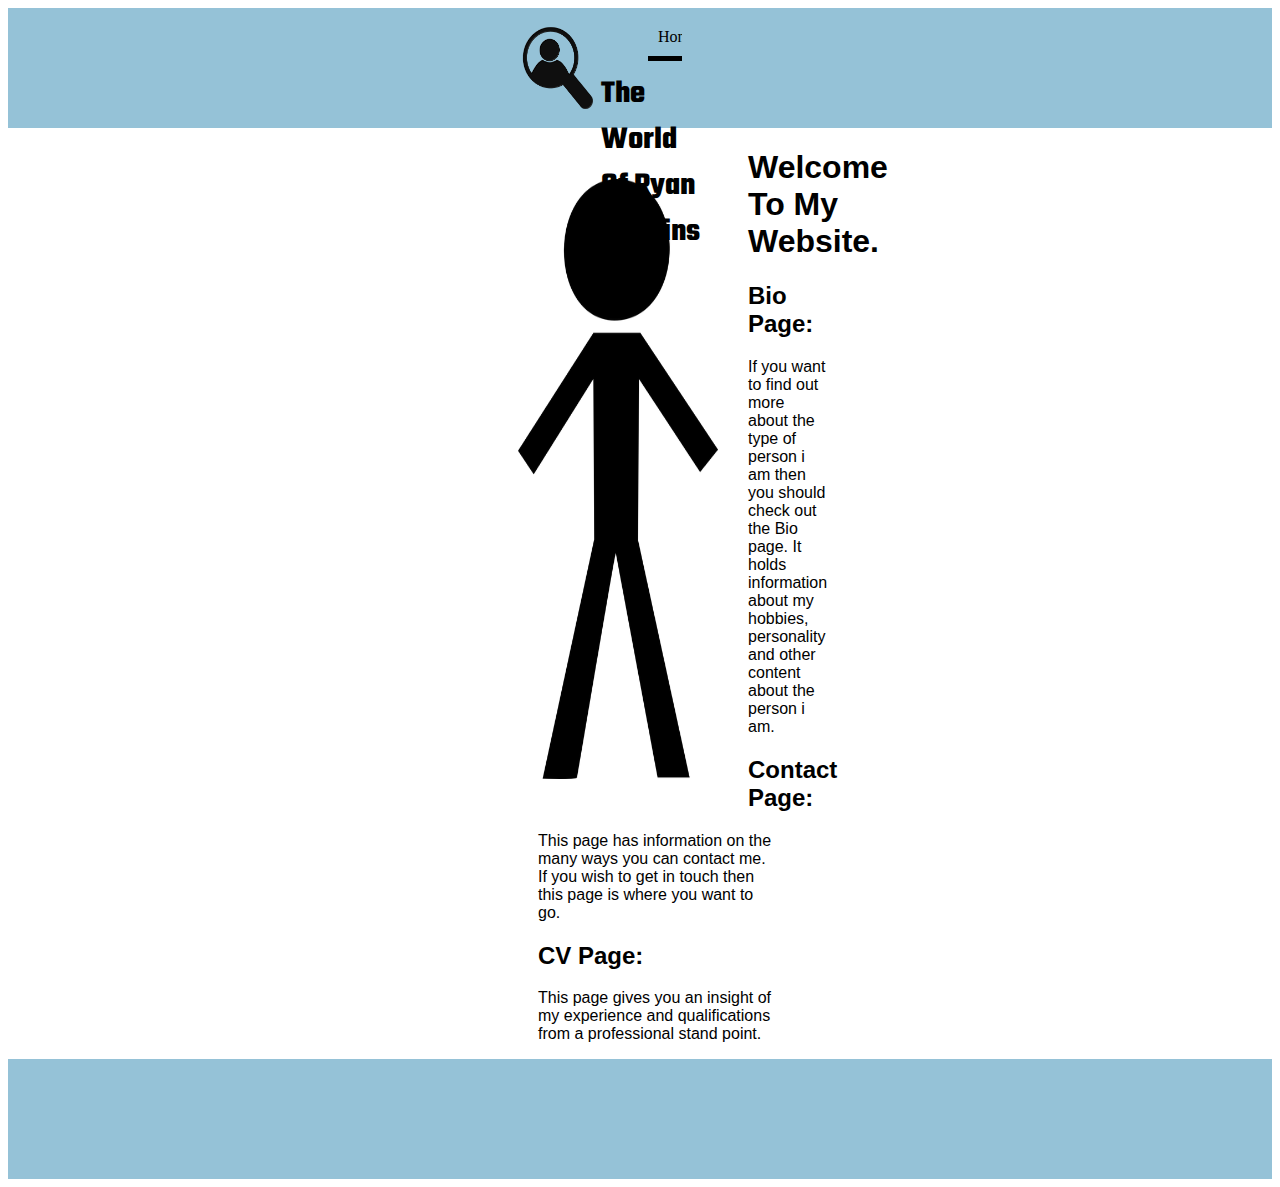
<file: index.html>
<!DOCTYPE html>
<html>
  <head>
<!--   this section links all the relevant files and the and url's into the website -->
    <meta charset="utf-8">
    <link rel="stylesheet" href="css/styles.css"/>
<!-- The code below allows us to impliment google fonts into the website -->
    <link href="https://fonts.googleapis.com/css?family=Teko" rel="stylesheet">
  </head>
  <body>
    <header class="header">
<!-- Below is where the logo image is added -->
      <div class="logo-placement">
       <a href="index.html"> <img class="logo-image" src="img/logo.png"> </a>
      </div>
<!-- navigation section. How each page links up -->
     <div class="nav-placement">
       <ul>
         <li> <a href="index.html" class="nav-list">Home</a></li>
         <li> <a href="bio.html" class="nav-list">Bio</a></li>
         <li> <a href="contact.html" class="nav-list">Contact</a></li>
         <li> <a href="cv.html" class="nav-list">CV</a></li>
       </ul>
     </div>
<!-- website name is the line below this uses the google API webfont which is linked in the head section -->
     <div class="title-placement">
       <h1 class="title"> The World Of Ryan Haskins </h1>
     </div>
    </header>
<!-- The below div sets out the content area which also makes sure that the footer stays at the bottom of the page due to the class styling -->
    <div class="content-area">
<!-- div below is about the image on the page. -->
      <div>
        <img class="index-image" src="img/index_stickman_image.png">
      </div>
<!-- this is the main text content on the page -->
      <h1 class="content"> Welcome To My Website. </h1>
      <h2 class="content"> Bio Page: </h2>
      <p class="content"> If you want to find out more about the type of person i am then you should check out the Bio page. It holds information about my hobbies, personality and other content about the person i am.</p>
      <h2 class="content"> Contact Page: </h2>
      <p class="content"> This page has information on the many ways you can contact me. If you wish to get in touch then this page is where you want to go. </p>
      <h2 class="content"> CV Page: </h2>
      <p class="content"> This page gives you an insight of my experience and qualifications from a professional stand point. </p>
    </div>
<!-- footer section below -->
    <footer class="footer">
    </footer>
  </body>
</html>
</file>
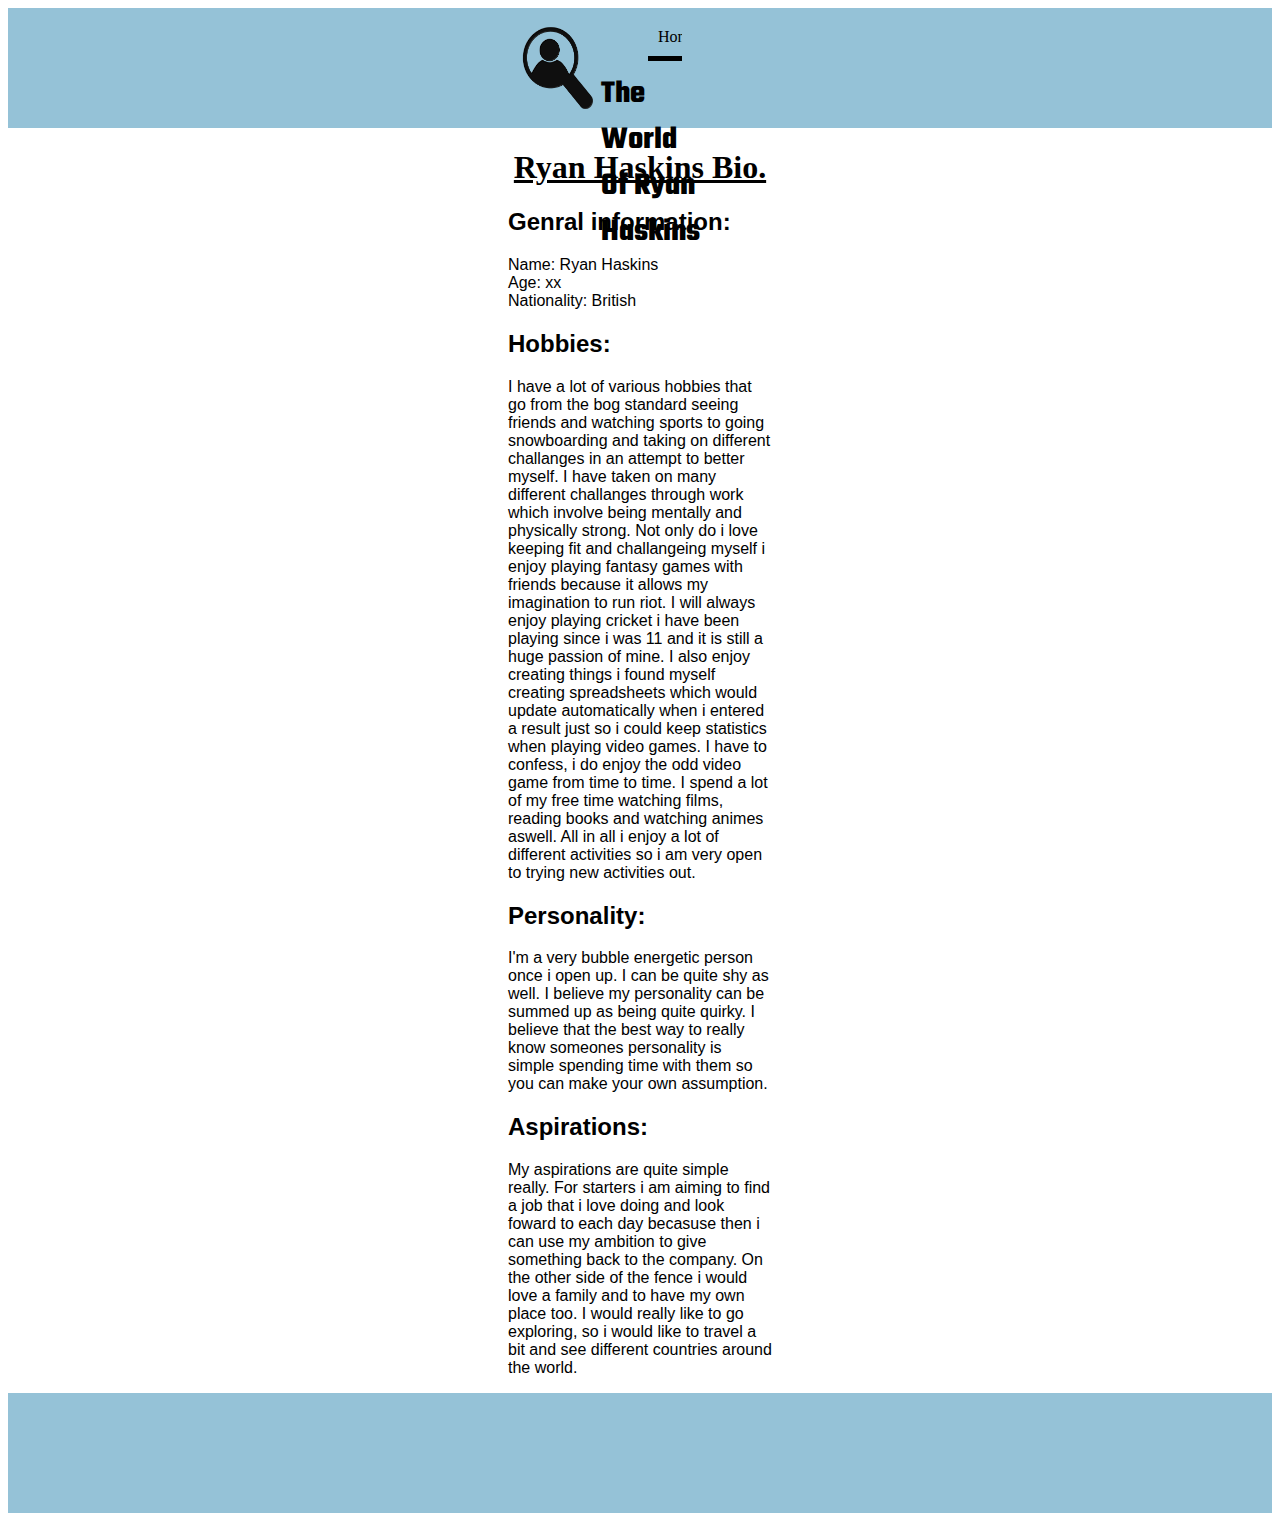
<file: bio.html>
<!DOCTYPE html>
<html>
  <head>
<!--   this section links all the relevant files and the and url's into the website -->
    <meta charset="utf-8">
    <link rel="stylesheet" href="css/styles.css"/>
<!-- The code below allows us to impliment google fonts into the website -->
    <link href="https://fonts.googleapis.com/css?family=Teko" rel="stylesheet">
  </head>
  <body>
    <header class="header">
<!-- Below is where the logo image is added -->
      <div class="logo-placement">
        <a href="index.html"> <img class="logo-image" src="img/logo.png"> </a>
      </div>
<!-- navigation section. How each page links up -->
      <div class="nav-placement">
        <ul>
          <li> <a href="index.html" class="nav-list">Home</a></li>
          <li> <a href="bio.html" class="nav-list">Bio</a></li>
          <li> <a href="contact.html" class="nav-list">Contact</a></li>
          <li> <a href="cv.html" class="nav-list">CV</a></li>
        </ul>
      </div>
<!-- website name is the line below this uses the google API webfont which is linked in the head section -->
      <div class="title-placement">
        <h1 class="title"> The World Of Ryan Haskins </h1>
      </div>
    </header>
<!-- The below div sets out the content area which also makes sure that the footer stays at the bottom of the page due to the class styling -->
    <div class="content-area">
<!-- this is the main text content on the page -->
      <h1 class="bio-title"> Ryan Haskins Bio.</h1>
      <h2 class="bio-content"> Genral information:</h2>
      <p class="bio-content">Name: Ryan Haskins<br> Age: xx<br> Nationality: British</p>
      <h2 class="bio-content"> Hobbies:</h2>
      <p class="bio-content">I have a lot of various hobbies that go from the bog standard seeing friends and watching sports to going snowboarding and taking on different challanges in an attempt to better myself.
      I have taken on many different challanges through work which involve being mentally and physically strong.
      Not only do i love keeping fit and challangeing myself i enjoy playing fantasy games with friends because it allows my imagination to run riot.
      I will always enjoy playing cricket i have been playing since i was 11 and it is still a huge passion of mine.
      I also enjoy creating things i found myself creating spreadsheets which would update automatically when i entered a result just so i could keep statistics when playing video games. I have to confess, i do enjoy the odd video game from time to time.
      I spend a lot of my free time watching films, reading books and watching animes aswell.
      All in all i enjoy a lot of different activities so i am very open to trying new activities out. </p>
      <h2 class="bio-content"> Personality:</h2>
      <p class="bio-content"> I'm a very bubble energetic person once i open up.
      I can be quite shy as well.
      I believe my personality can be summed up as being quite quirky.
      I believe that the best way to really know someones personality is simple spending time with them so you can make your own assumption.</p>
      <h2 class="bio-content"> Aspirations:</h2>
      <p class="bio-content"> My aspirations are quite simple really.
      For starters i am aiming to find a job that i love doing and look foward to each day becasuse then i can use my ambition to give something back to the company.
      On the other side of the fence i would love a family and to have my own place too.
      I would really like to go exploring, so i would like to travel a bit and see different countries around the world. </p>
    </div>
<!-- footer section below -->
    <footer class="footer">
    </footer>
  </body>
</html>
</file>
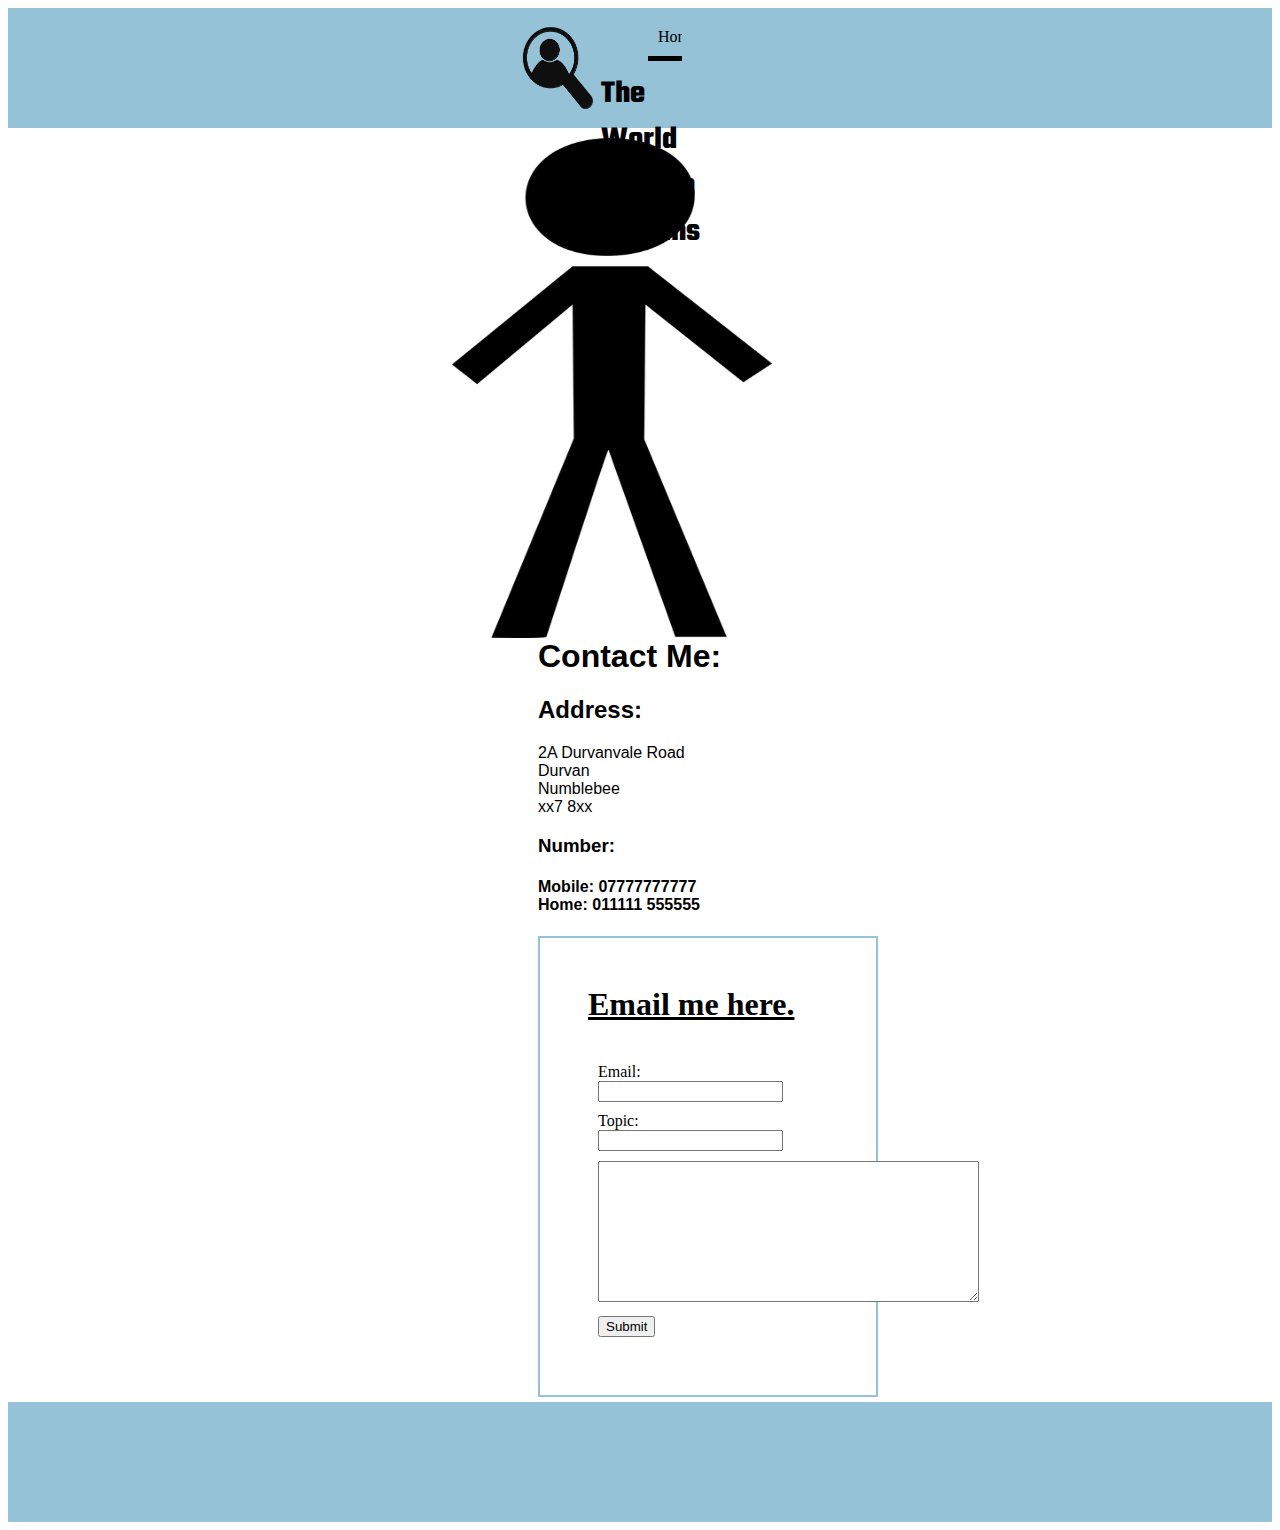
<file: contact.html>
<!DOCTYPE html>
<html>
  <head>
<!--   the below section links all the relevant files and the and url's into the website -->
    <meta charset="utf-8">
    <link rel="stylesheet" href="css/styles.css"/>
<!-- The code below allows us to impliment google fonts into the website -->    
    <link href="https://fonts.googleapis.com/css?family=Teko" rel="stylesheet">
  </head>
  <body>
    <header class="header">
<!-- Below is where the logo image is added -->
      <div class="logo-placement">
        <a href="index.html"> <img class="logo-image" src="img/logo.png"> </a>
      </div>
<!-- navigation section. How each page links up -->
      <div class="nav-placement">
        <ul>
          <li> <a href="index.html" class="nav-list">Home</a></li>
          <li> <a href="bio.html" class="nav-list">Bio</a></li>
          <li> <a href="contact.html" class="nav-list">Contact</a></li>
          <li> <a href="cv.html" class="nav-list">CV</a></li>
        </ul>
      </div>
<!-- website name is the line below this uses the google API webfont which is linked in the head section -->
      <div class="title-placement">
        <h1 class="title"> The World Of Ryan Haskins </h1>
      </div>
    </header>
<!-- The below div sets out the content area which also makes sure that the footer stays at the bottom of the page due to the class styling -->
    <div class="content-area">
<!-- div below is about the image on the page. -->
      <div>
        <img class="contact-image" src="img/index_stickman_image.png">
      </div>
<!-- this is the main text content on the page -->
      <h1 class="content"> Contact Me: </h1>
      <h2 class="content"> Address: </h2>
      <p class="content"> 2A Durvanvale Road<br>Durvan<br>Numblebee<br> xx7 8xx</p>
      <h3 class="content"> Number:  </h3>
      <h4 class="content"> Mobile: 07777777777<br>Home: 011111 555555 </h4>
<!-- The below is the layout for the static form on the page -->
      <form>
<!-- form title -->
        <div>
          <h1 class="email-title">Email me here.</h1>
        </div>
<!-- email label -->
        <div class="form-layout">
          <label for="email-from">Email:</label>
          <input type="text" id="email-from">
        </div>
<!-- subject/topic label -->
        <div class="form-layout">
          <label for="email-subject">Topic:</label>
          <input type="text" id="email-subject">
        </div>
<!-- text section for the content of the email -->
        <div class="form-layout">
          <textarea rows="9" cols="45" id="email-content"> </textarea>
        </div>
<!-- Submit button -->
        <div class="form-layout">
          <button>Submit</button>
        </div>
      </form>
    </div>
<!-- footer section below -->
      <footer class="footer">
    </footer>
  </body>
</html>
</file>
<file: css/styles.css>
/* this section is the styling for element tags */

div {
  margin:0;
}

ul {
    list-style-type: none;
    margin: 0;
    padding-top: 10px;
    padding-left: 20px;
    padding-bottom: 5px;
    overflow: hidden;
    display: flex;
    justify-content: flex-start;
}

form {
  border: solid rgb(149,194,215) 2px;
  padding: 3em;
  width: 40%;
  min-width: 15em;
  max-width: 26.5em;
  flex-direction: row;
  margin-left: 30px;
  margin-top: 0;
}

/* this section is full of all the classes and the styling for them */

.content-area {
  min-height: 80%;
  margin-left: 500px;
  margin-right: 500px;
}

.title {
  color: black;
  padding:5px;
  margin:0;
  font-family: 'Teko',sans-serif;
  display: flex;
  justify-content: center;
}

.header {
  width: 100%;
  height: 120px;
  background: rgb(149,194,215);
}

.footer {
  width: 100%;
  height: 120px;
  background: rgb(149, 194, 215);
  display:flex;
  margin-top: 5px;
}

/* the code below is for styling list used for the navigation bar. */

.nav-list {
    display: block;
    color: black;
    text-align: center;
    padding: 10px;
    font-size: 1em;
    text-decoration: none;
    border-bottom: solid black 5px;
}

.nav-placement {
    margin-left: 590px;
    margin-right: 590px;
}

/* the code below is used for the title */
.title-placement {
    margin-left: 600px;
    margin-right: 600px;
}

/* code for the logo positioning in the header */

.logo-placement {
  margin-left: 480px;
  margin-right: 480px;
}

.content {
  padding-left:30px;
  display: flex;
  font-family: arial, sans-serif;
}

/* code for the index page image design */

.index-image {
  height: 600px;
  width: 200px;
  float: left;
  display: flex;
  justify-content: flex-end;
  padding-left: 10px;
  padding-top: 30px;
  padding-bottom: 10px;
}

/* code for the design of the logo which is placed in the header */

.logo-image {
  height: 100px;
  width: 100px;
  float: left;
  display: flex;
  justify-content: flex-start;
  padding-left: 20px;
  padding-right: 20px;
  padding-bottom: 20px;
  padding-top: 10px;
}
/* the below section is for the CV list design. */
.cv-list {
  list-style: circle;
  font-family: arial, sans-serif;
}

.cv-image {
  height: 400px;
  width: 300px;
  float: right;
}

.cv-content{
  display: flex;
  justify-content: flex-start;
  width: 500px;
  font-family: arial, sans-serif;
}

/* design for the image on the contact page */

.contact-image {
  height: 500px;
  width: 320px;
  float: right;
  display: flex;
  justify-content: flex-start;
}

/* The below section is the class code for the bio page and divs */

.bio-title{
  display: flex;
  justify-content: center;
  text-decoration: underline;
}

.bio-content{
  display: flex;
  justify-content: flex-start;
  font-family: arial, sans-serif;
}

/* The below section is the design for the static form used within the website */

.form-layout {
  margin: 10px;
}
.email-title {
  color: black;
  text-decoration: underline;
  margin: 0;
  padding-bottom: 30px;
}
</file>
